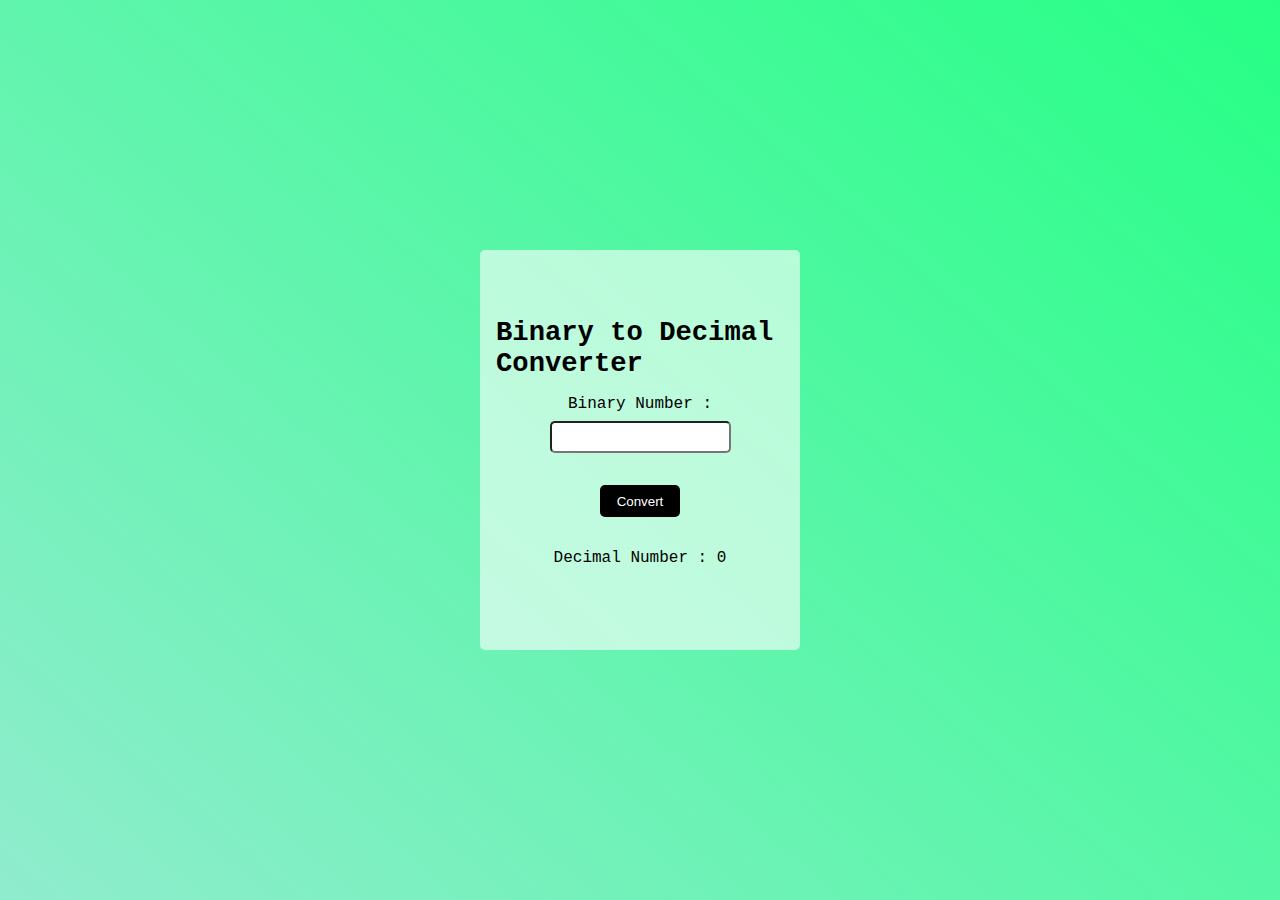
<file: Binary_Con/index.html>
<!DOCTYPE html>
<html lang="en">
<head>
    <meta charset="UTF-8">
    <meta name="viewport" content="width=device-width, initial-scale=1.0">
    <title>Binary to decimal converter</title>
    <link rel="stylesheet" href="./style.css" type="text/css">
</head>
<body>
    <form class="container">
        <h1 class="title">Binary to Decimal Converter</h1>
        <div class="row">
            <label for="binary">Binary Number : </label>
            <input name="binary" id="binary" type="number" >
        </div>
        <div class="row">
            <input class="btn" type="submit" value="Convert">
        </div>
        <div class="row">
            <p class="result">Decimal Number : 0</p>
        </div>
    </form>
    <script src="./app.js" type="text/javascript"></script>
</body>
</html>
</file>
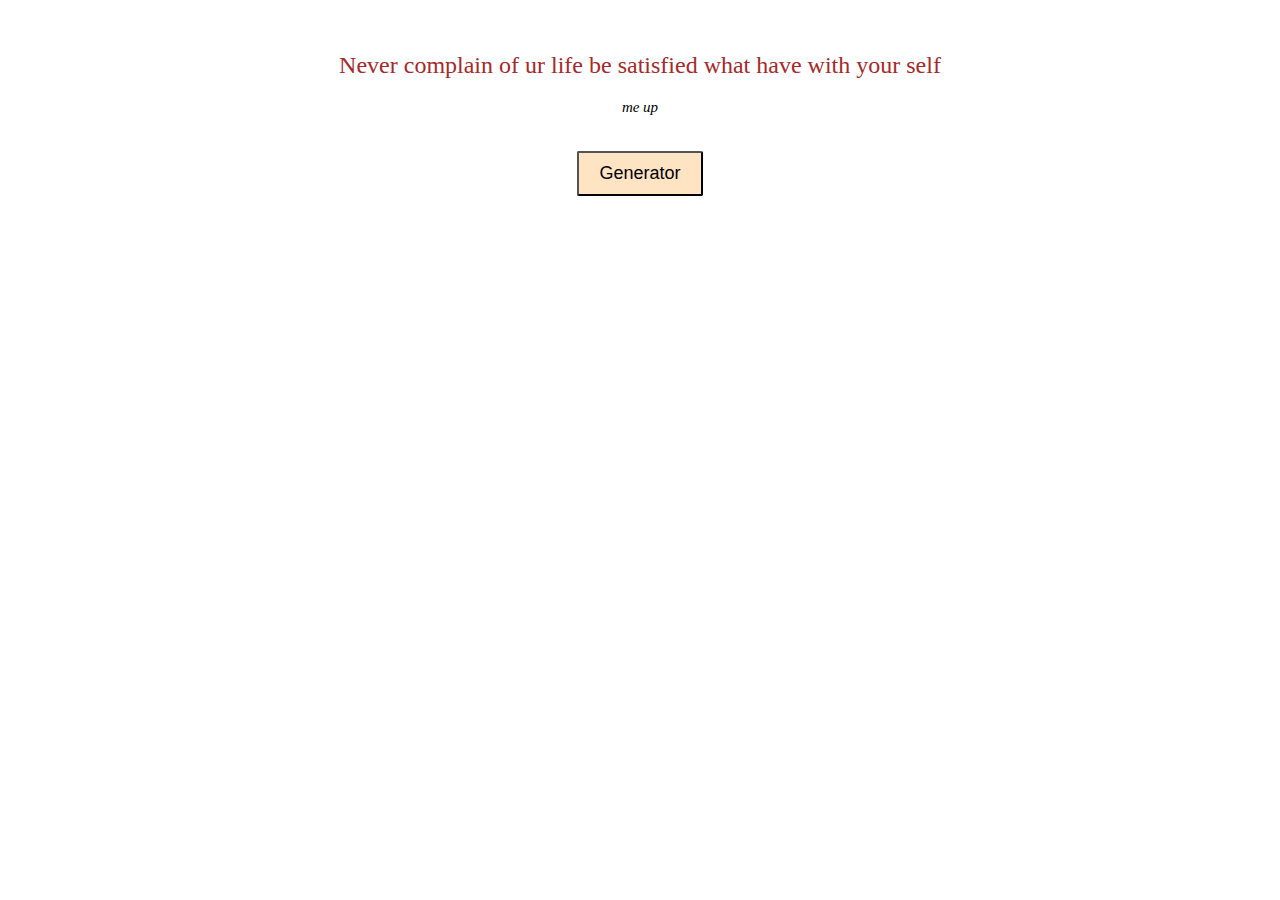
<file: qoutes generator/index.html>
<!DOCTYPE html>
<html lang="en">
<head>
    <meta charset="UTF-8">
    <meta http-equiv="X-UA-Compatible" content="IE=edge">
    <meta name="viewport" content="width=device-width, initial-scale=1.0">
    <title>Qoutes Generator</title>
    <link rel="stylesheet" href="styele.css">
</head>
<body>

    <div id="qoute-container">
        <p id="qoute"></p>
        <p id="author"></p>
        <button id="generate">Generator</button>

    </div>




    
    <script src="app.js"></script>
</body>
</html>
</file>
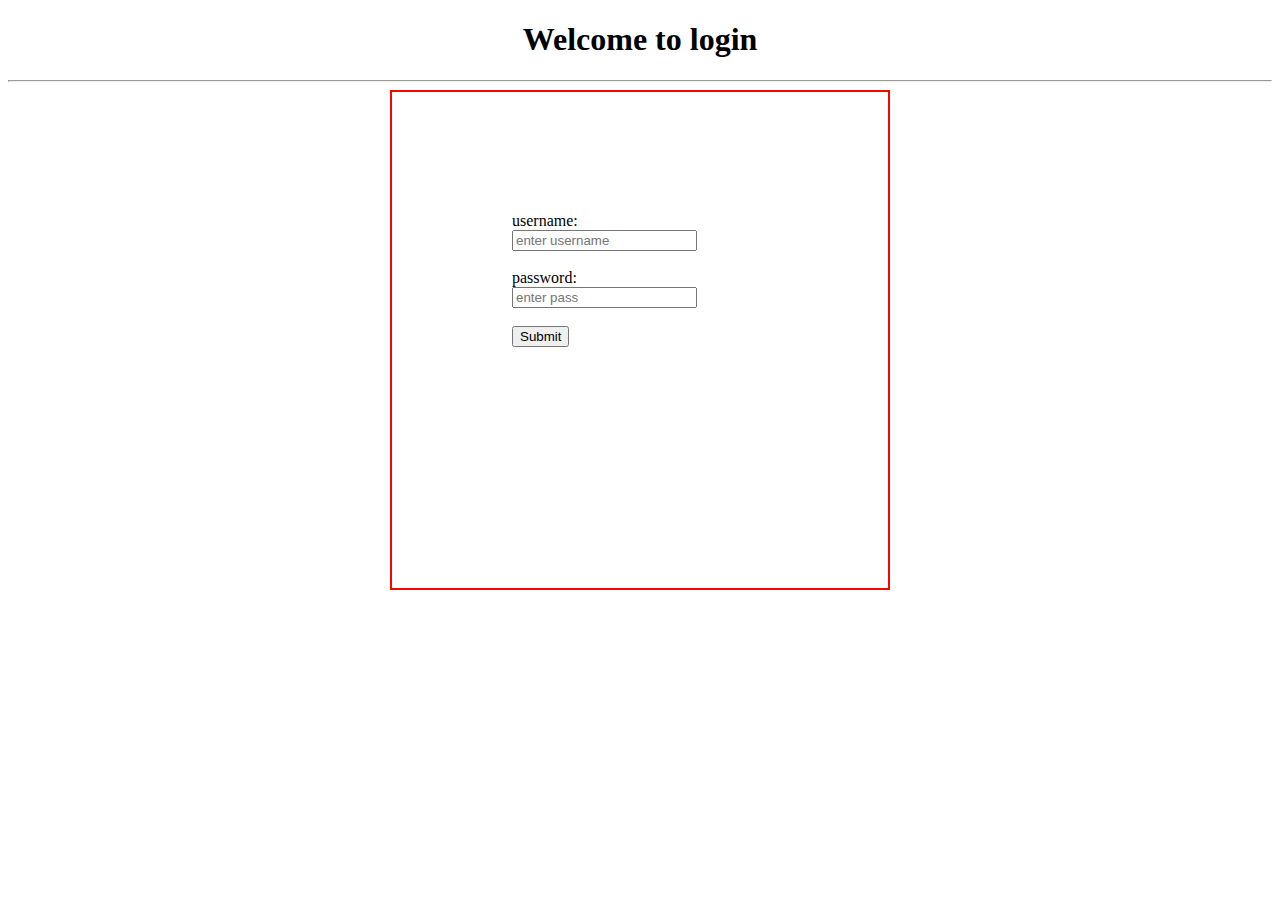
<file: Binary_Con/loginpage/index.html>
<!DOCTYPE html>
<html lang="en">
<head>
    <meta charset="UTF-8">
    <meta http-equiv="X-UA-Compatible" content="IE=edge">
    <meta name="viewport" content="width=device-width, initial-scale=1.0">
    <title>Document</title>
</head>
  <style type="text/css">
     div{
        width: 500px;
        height: 500px;
        border: 2px solid red;
        margin: 0 auto;
        padding: 120px;
        box-sizing: border-box;

     }




  </style>
<body>
    <center><h1>Welcome to login</h1></center> 
    <hr>
    <div>
        username:<br>
        <input type="text" name="text" placeholder="enter username" id="username">
        <br><br>

        password:<br>
        <input type="text" name="text" placeholder="enter pass" id="password">
        <br><br>

        <button onclick="login">Submit</button>

    </div>

    <script type="text/javascript">
        function login(){
            var uname = document.getElementById('username').value;
            var pass = document.getElementById('password').value;

            if(uname == "world" && password=="123") 
            {
                location.assign("http://127.0.0.1:5500/Binary_Con/loginpage/idx.html");
            }
            else{
                window.alert("login failed");
            }
        }

    </script>
    
</body>
</html>
</file>
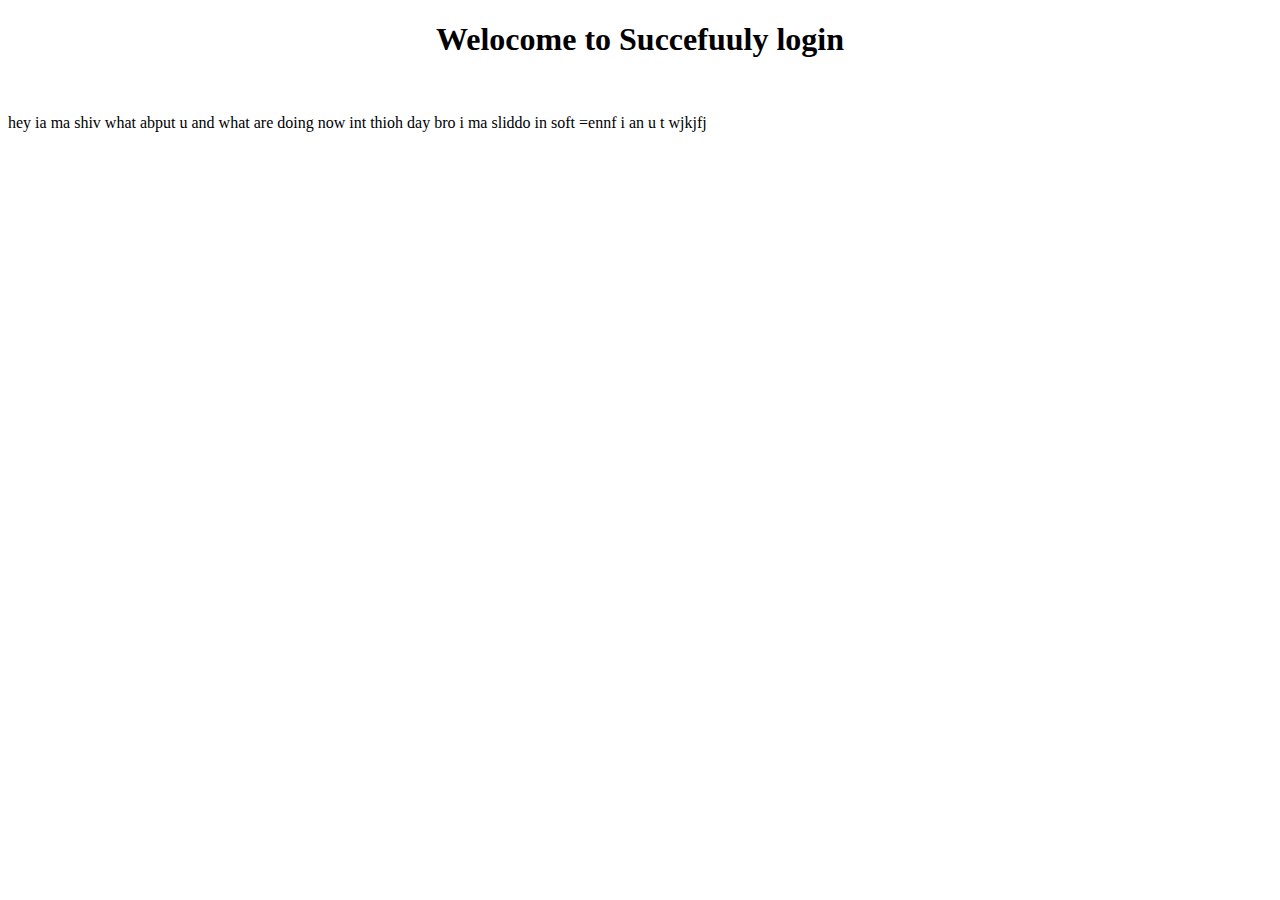
<file: Binary_Con/loginpage/idx.html>
<!DOCTYPE html>
<html lang="en">
<head>
    <meta charset="UTF-8">
    <meta http-equiv="X-UA-Compatible" content="IE=edge">
    <meta name="viewport" content="width=device-width, initial-scale=1.0">
    <title>Document</title>
</head>
<body>
    <center><h1>Welocome to Succefuuly login</h1></center>
    <br>

    <p>hey ia ma shiv what abput u and what are doing now int thioh day bro i ma sliddo in 
        soft =ennf i an u t  wjkjfj
    </p>
    
</body>
</html>
</file>
<file: Binary_Con/style.css>
*{
    margin: 0;
    padding: 0;
    box-sizing: border-box;
}

:root{

}

body{
    font-family: 'Courier New', Courier, monospace;
    font-size: 16px;
    min-height: 100vh;
    background: linear-gradient(41deg, #90ecce, #26ff85);
    display: flex;
    justify-content: center;
    align-items: center;
}
.container{
    background-color: rgba(255,255,255,0.6);
    border-radius: 5px;
    height: 25rem;
    width: 20rem;
    padding: 1rem;
    display: flex;
    flex-direction: column;
    justify-content: center;
    align-items: center;
}
.title{
    font-size: 1.7rem;
}
#binary{
    height: 1.5rem;
    border-radius: 5px;
    margin-top: 0.5rem;
    height: 2rem;
}
.row {
    margin: 1rem;
    text-align: center;
}
.btn {
    width: 5rem;
    height: 2rem;
    border-radius: 5px;
    background: black;
    color: white;
    border: none;
    cursor: pointer;
}
</file>
<file: qoutes generator/styele.css>
#qoute-container{
    text-align: center;
    padding: 20px;

}
#qoute{
    font-size: 24px;
    margin-bottom: 20px;
    color: brown;

}
#author{
    font-size: 15px;
    font-style: italic;
    color: black;
}
#generate{
    padding: 10px 20px;
    font-size: 18px;
    margin-top: 20px;
    cursor: pointer;
    background-color: bisque;
    border-radius: 2px;
}
</file>
